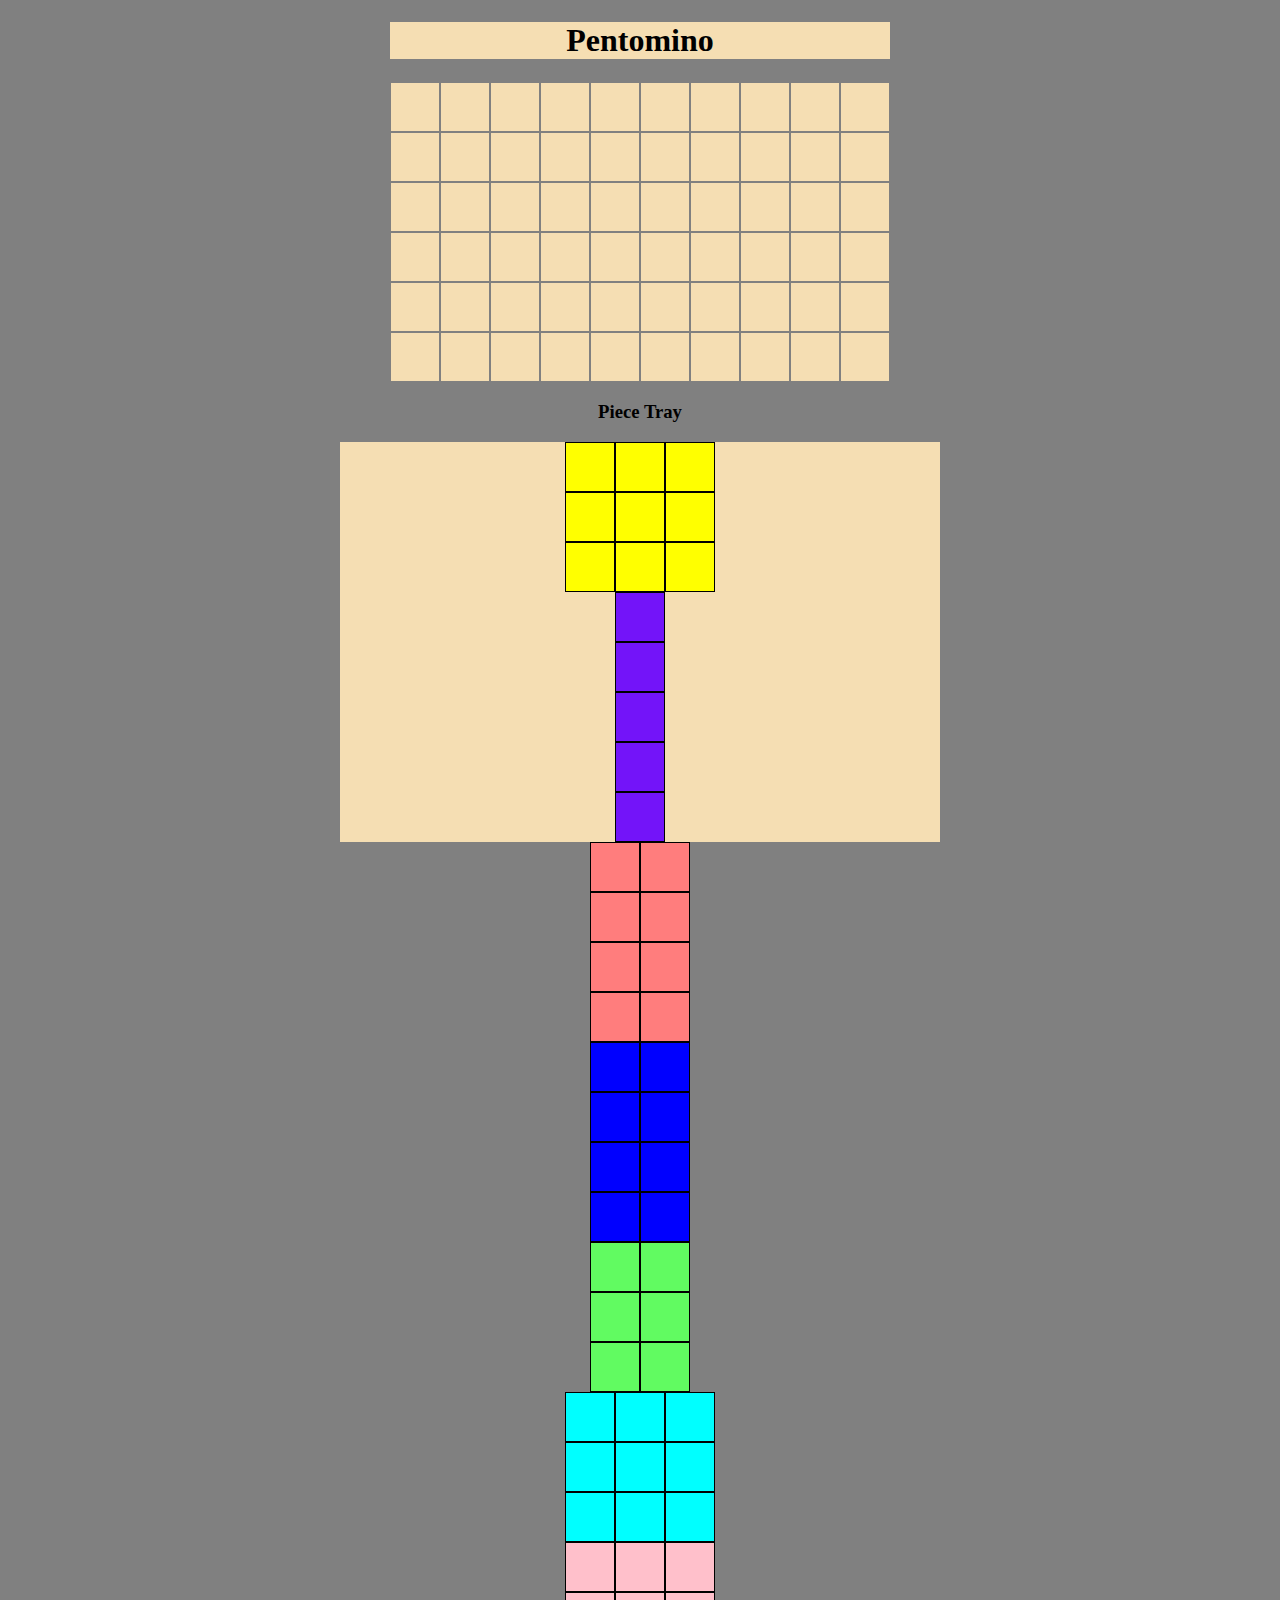
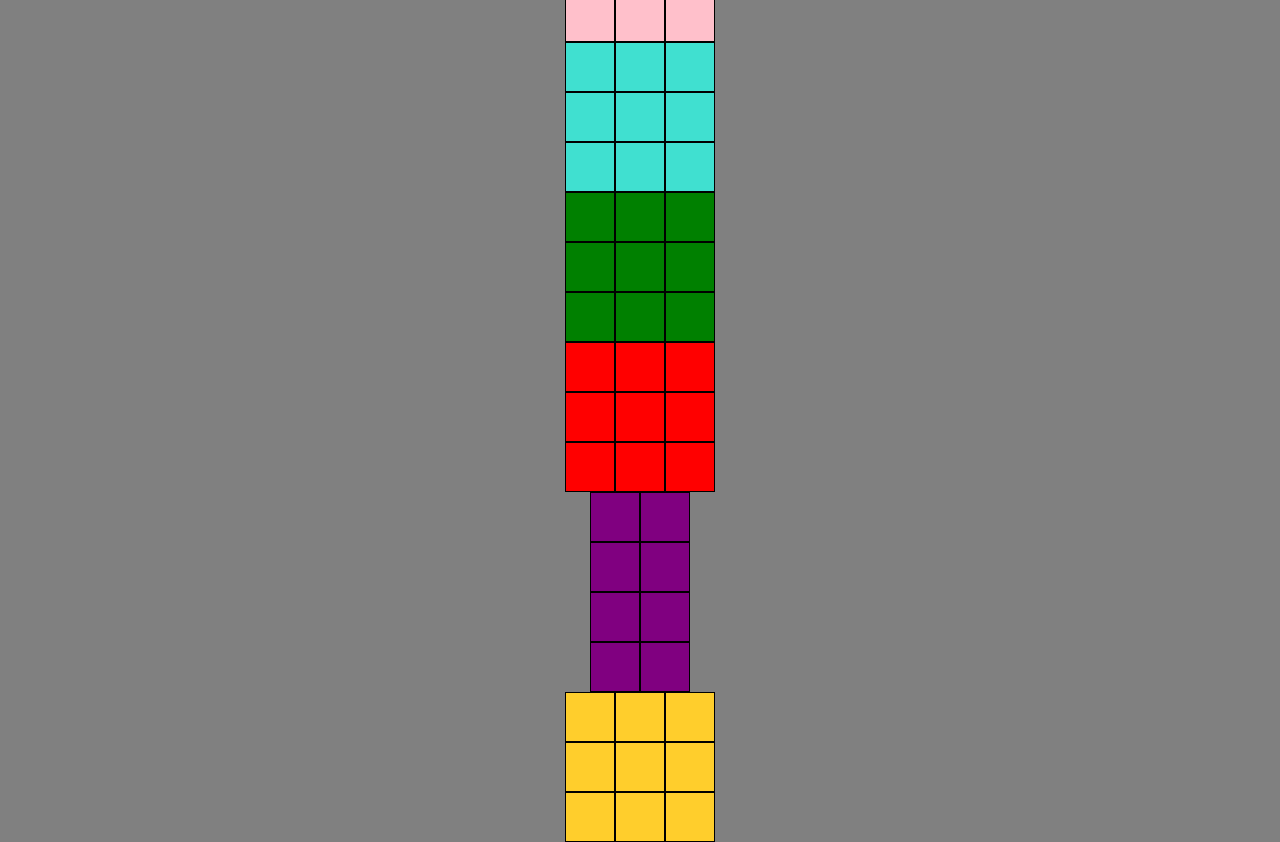
<file: src/index.html>
<!DOCTYPE html>
<head>
    <meta charset="utf-8"/>
    <title>Pentomino Game</title>
    <meta name="author" content="Jan" />
    <meta
        name="description"
        content="A simple Pentomino browser game" />
    <link rel="stylesheet" href="style.css"/>
    <script src="main.js" defer></script>
</head>
<body>
    <center>
        <h1>Pentomino</h1>
        <div id="gameBoard"></div>
        <h3>Piece Tray</h3>
        <div id="pieceTray"></div>
    </center>
</body>
</file>
<file: src/style.css>
html{
    background: grey;
}
h1{
    color:black;
    border: 1px solid gray;
    background: wheat;
    width: 500px;
}

#gameBoard {
    color:  aqua;
    display: grid;
    grid-template-columns: repeat(10, 1fr);
    grid-template-rows: repeat(6, 1fr);
    width: 500px;
    height: 300px;
}

#gameBoard div {
    background: wheat;
    border: 1px solid gray;
}

#pieceTray {
    background: wheat;
    border: 1px solid gray;
    width: 600px;
    height: 400px;
}

#piece-L {
    display: grid;
    grid-template-columns: repeat(2, 1fr);
    grid-template-rows: repeat(4, 1fr);
    width: 100px;
    height: 200px;
}

#piece-L div {
    background: rgb(255, 125, 125);
    border: 0.5px solid black;
}

#piece-F {
    display: grid;
    grid-template-columns: repeat(3, 1fr);
    grid-template-rows: repeat(3, 1fr);
    width: 150px;
    height: 150px;
}

#piece-F div {
    background: yellow;
    border: 0.5px solid black;
}

#piece-I {
    display: grid;
    grid-template-columns: repeat(1, 1fr);
    grid-template-rows: repeat(5, 1fr);
    width: 50px;
    height: 250px;
}

#piece-I div {
    background: rgb(115, 20, 249);
    border: 0.5px solid black;
}

#piece-N {
    display: grid;
    grid-template-columns: repeat(2, 1fr);
    grid-template-rows: repeat(4, 1fr);
    width: 100px;
    height: 200px;
}

#piece-N div {
    background: blue;
    border: 0.5px solid black;
}

#piece-P {
    display: grid;
    grid-template-columns: repeat(2, 1fr);
    grid-template-rows: repeat(3, 1fr);
    width: 100px;
    height: 150px;
}

#piece-P div {
    background: rgb(97, 251, 97);
    border: 0.5px solid black;
}

#piece-T {
    display: grid;
    grid-template-columns: repeat(3, 1fr);
    grid-template-rows: repeat(3, 1fr);
    width: 150px;
    height: 150px;
}

#piece-T div {
    background: cyan;
    border: 0.5px solid black;
}

#piece-U {
    display: grid;
    grid-template-columns: repeat(3, 1fr);
    grid-template-rows: repeat(2, 1fr);
    width: 150px;
    height: 100px;
}

#piece-U div {
    background: pink;
    border: 0.5px solid black;
}

#piece-V {
    display: grid;
    grid-template-columns: repeat(3, 1fr);
    grid-template-rows: repeat(3, 1fr);
    width: 150px;
    height: 150px;
}

#piece-V div {
    background: turquoise;
    border: 0.5px solid black;
}

#piece-W {
    display: grid;
    grid-template-columns: repeat(3, 1fr);
    grid-template-rows: repeat(3, 1fr);
    width: 150px;
    height: 150px;
}

#piece-W div {
    background: green;
    border: 0.5px solid black;
}

#piece-X {
    display: grid;
    grid-template-columns: repeat(3, 1fr);
    grid-template-rows: repeat(3, 1fr);
    width: 150px;
    height: 150px;
}

#piece-X div {
    background: red;
    border: 0.5px solid black;
}

#piece-Y {
    display: grid;
    grid-template-columns: repeat(2, 1fr);
    grid-template-rows: repeat(4, 1fr);
    width: 100px;
    height: 200px;
}

#piece-Y div {
    background: purple;
    border: 0.5px solid black;
}

#piece-Z {
    display: grid;
    grid-template-columns: repeat(3, 1fr);
    grid-template-rows: repeat(3, 1fr);
    width: 150px;
    height: 150px;
}

#piece-Z div {
    background: rgb(255, 206, 44);
    border: 0.5px solid black;
}
</file>
